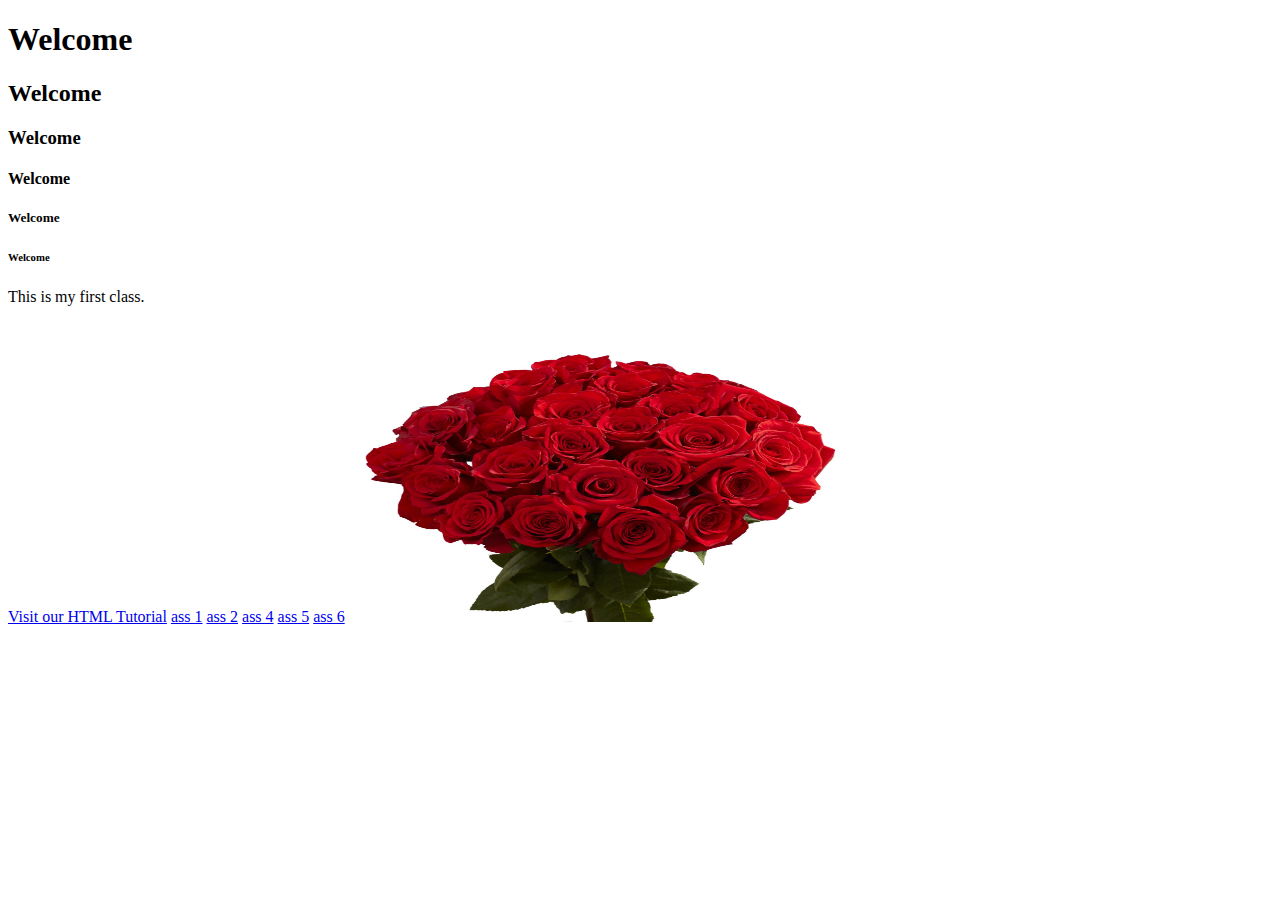
<file: index.html>
<!DOCTYPE html>
<html lang="en-US">
<body>

<h1>Welcome</h1>
<h2>Welcome</h2>
<h3>Welcome</h3>
<h4>Welcome</h4>
<h5>Welcome</h5>
<h6>Welcome</h6>

<p>This is my first class.</p>
<a href="https://www.w3schools.com/html/">Visit our HTML Tutorial</a>
<a href="inde.html">ass 1</a>
<a href="index2.html">ass 2</a>
<a href="index4.html">ass 4</a>
<a href="Relativepositioning.html">ass 5</a>
<a href="Responsive iframe,bgimage.html">ass 6</a>

<img src="img.jpg" width="500" height="300">
</body>
</html>
</file>
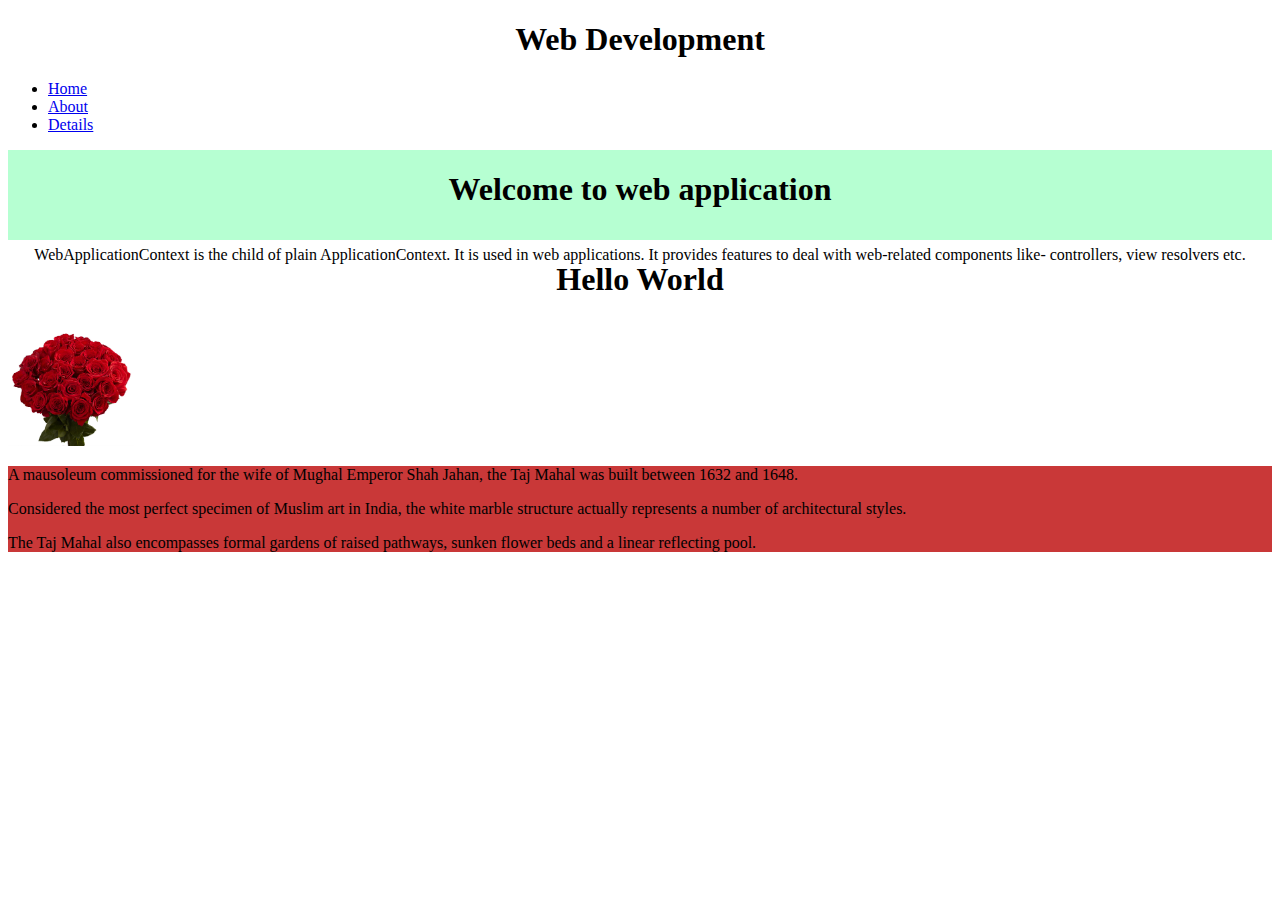
<file: inde.html>
<!DOCTYPE html>
<html lang="en">
<head>
    <meta charset="UTF-8">
    <meta http-equiv="X-UA-Compatible" content="IE=edge">
    <meta name="viewport" content="width=device-width, initial-scale=1.0">
    <title>Document</title>
    <link rel="stylesheet" href="style.css">
</head>
<body>
    <header>
        <h1>Web Development</h1>
        <nav>
            <ul>
                <li><a href ="#sample">Home</a></li>
                <li><a href ="#sample">About</a></li>
                <li><a href ="#sample">Details</a></li>
            </ul>
        </nav>
    </header>
    <section id="trailor">
        <h1>Welcome to web application</h1>
        <p>WebApplicationContext is the child of plain ApplicationContext. 
            It is used in web applications.
             It provides features to deal with web-related components like- controllers, view resolvers etc.</p>
    </section>
    <section id="Introduction >
        <div class="container">
            <div class="col1">
                <h1>Hello World</h1>
                 </div>
                <div class="col2">
                <img src="img.jpg" style=height:10% width=10%>
                </div>
                <div class="col3">
       <p>A mausoleum commissioned for the wife of Mughal Emperor Shah Jahan, the Taj Mahal was built between 1632 and 1648. </p>
       <p> Considered the most perfect specimen of Muslim art in India, the white marble structure actually represents a number of architectural styles.</p>
       <p>The Taj Mahal also encompasses formal gardens of raised pathways, sunken flower beds and a linear reflecting pool.</p>


                    </div>
                    </div>

                </section>
</body>
</html>
</file>
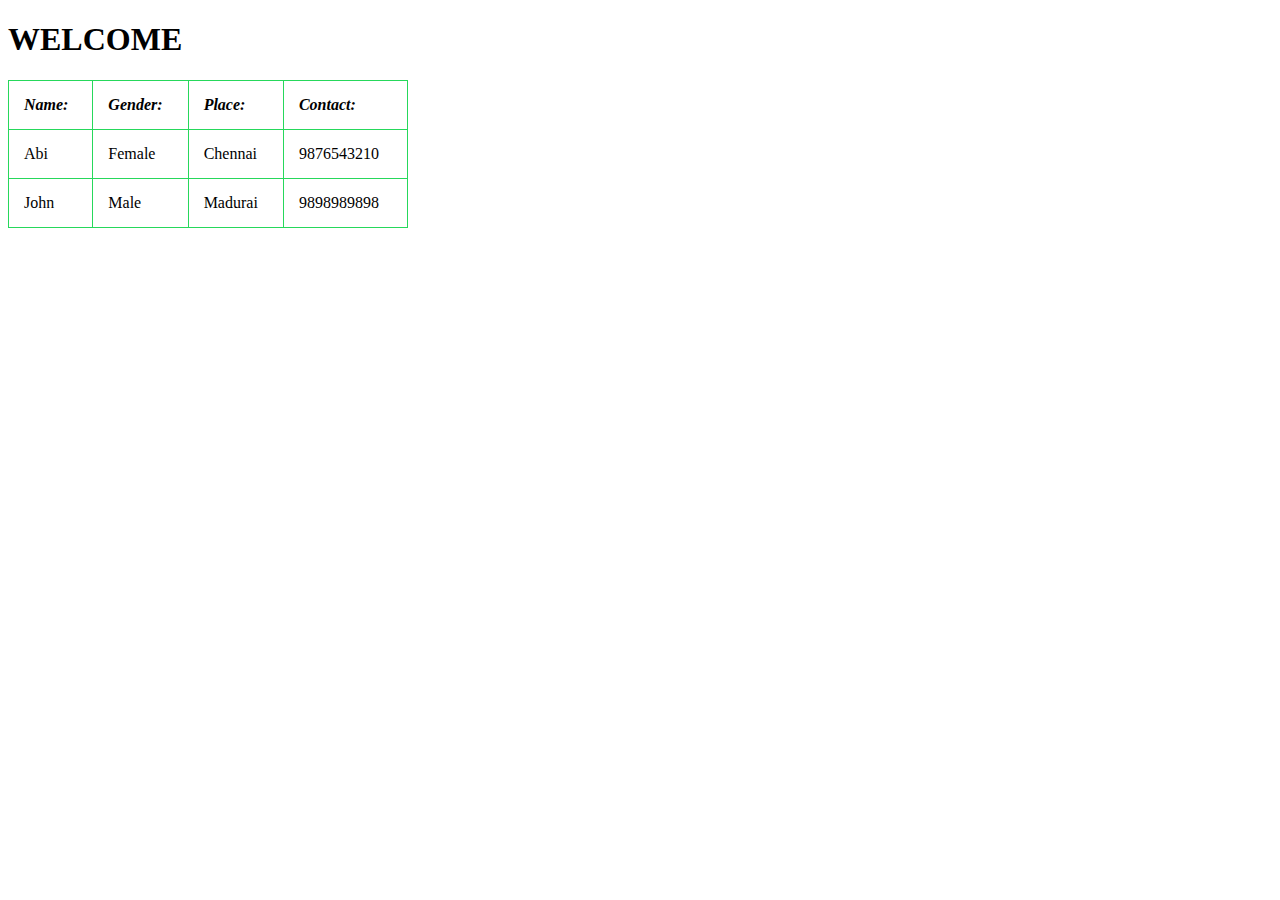
<file: index2.html>
<!DOCTYPE html>
<html lang="en">
<head>
    <meta charset="UTF-8">
    <meta http-equiv="X-UA-Compatible" content="IE=edge">
    <meta name="viewport" content="width=device-width, initial-scale=1.0">
    <title>table</title>
    <link rel="stylesheet" href="style2.css">
</head>
<body>
    <p><h1>WELCOME </h1></p>
    <table>
        <tr>

                <th><b><i>Name:</i></b></th>
                <th><b><i>Gender:</i></b></th>
                <th><b><i>Place:</i></b></th>
                 <th><b><i>Contact:</i></b></th>   
  </tr>
  <tr>
        <td>Abi</td>
        <td>Female</td>
        <td>Chennai</td>
        <td>9876543210</td>
    </tr>
    <tr>
        <td>John</td>
        <td>Male</td>
        <td>Madurai</td>
        <td>9898989898</td>
    </tr>
    
        </table>
</body>
</html>
</file>
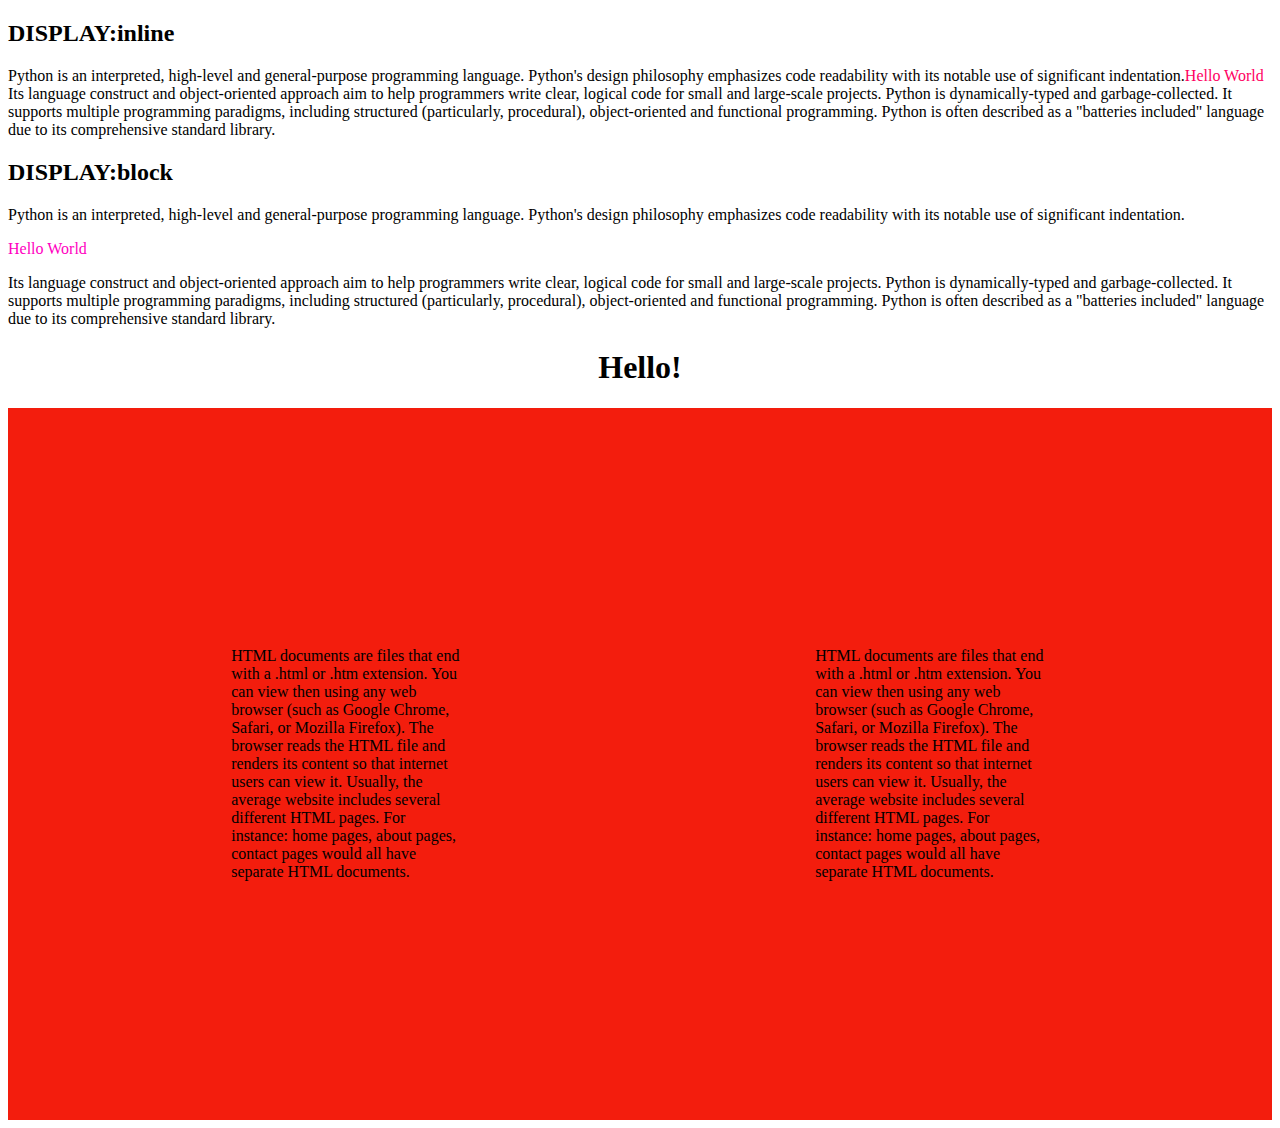
<file: index3.html>
<!DOCTYPE html>
<html lang="en">
<head>
    <meta charset="UTF-8">
    <meta http-equiv="X-UA-Compatible" content="IE=edge">
    <meta name="viewport" content="width=device-width, initial-scale=1.0">
    <link rel="stylesheet" href="style3.css">
    <title>Document</title>
</head>
<body>
    
   
        <h2>DISPLAY:inline</h2>
        <div> Python is an interpreted, high-level and
     general-purpose programming language. Python's design philosophy emphasizes code 
     readability with its notable use of significant indentation.<p class="sample1">Hello World</p> 
     Its language construct and object-oriented approach aim to help programmers
      write clear, logical code for 
      small and large-scale projects. Python is dynamically-typed and garbage-collected.
       It supports multiple programming paradigms, including structured (particularly,
        procedural), object-oriented and functional programming. Python is often described 
        as a "batteries included" language due to its comprehensive standard library.
    </div>
    <h2>DISPLAY:block</h2>
    <div> Python is an interpreted, high-level and
 general-purpose programming language. Python's design philosophy emphasizes code 
 readability with its notable use of significant indentation.<p class="sample2">Hello World</p>
  Its language construct and object-oriented approach aim to help programmers write clear, logical code for 
  small and large-scale projects. Python is dynamically-typed and garbage-collected.
   It supports multiple programming paradigms, including structured (particularly,
    procedural), object-oriented and functional programming. Python is often described 
    as a "batteries included" language due to its comprehensive standard library.
</div>
<h1>Hello!</h1>
<div id="hello">
 
<section class="col1">
<p>
    HTML documents are files that end with a .html or .htm extension. You can view then
     using any web browser (such as Google Chrome, Safari, or Mozilla Firefox). The browser 
     reads the HTML file and renders its content so that internet users can view it.
     Usually, the average website includes several different HTML pages. For instance: home pages, 
    about pages, contact pages would all have separate HTML documents.
</p>
</section>
<section class="col2">
    <p>
    HTML documents are files that end with a .html or .htm extension. You can view then
    using any web browser (such as Google Chrome, Safari, or Mozilla Firefox). The browser 
    reads the HTML file and renders its content so that internet users can view it.
    Usually, the average website includes several different HTML pages. For instance: home pages, 
   about pages, contact pages would all have separate HTML documents.
</p>
</section>
</div>
</body>
</html>
</file>
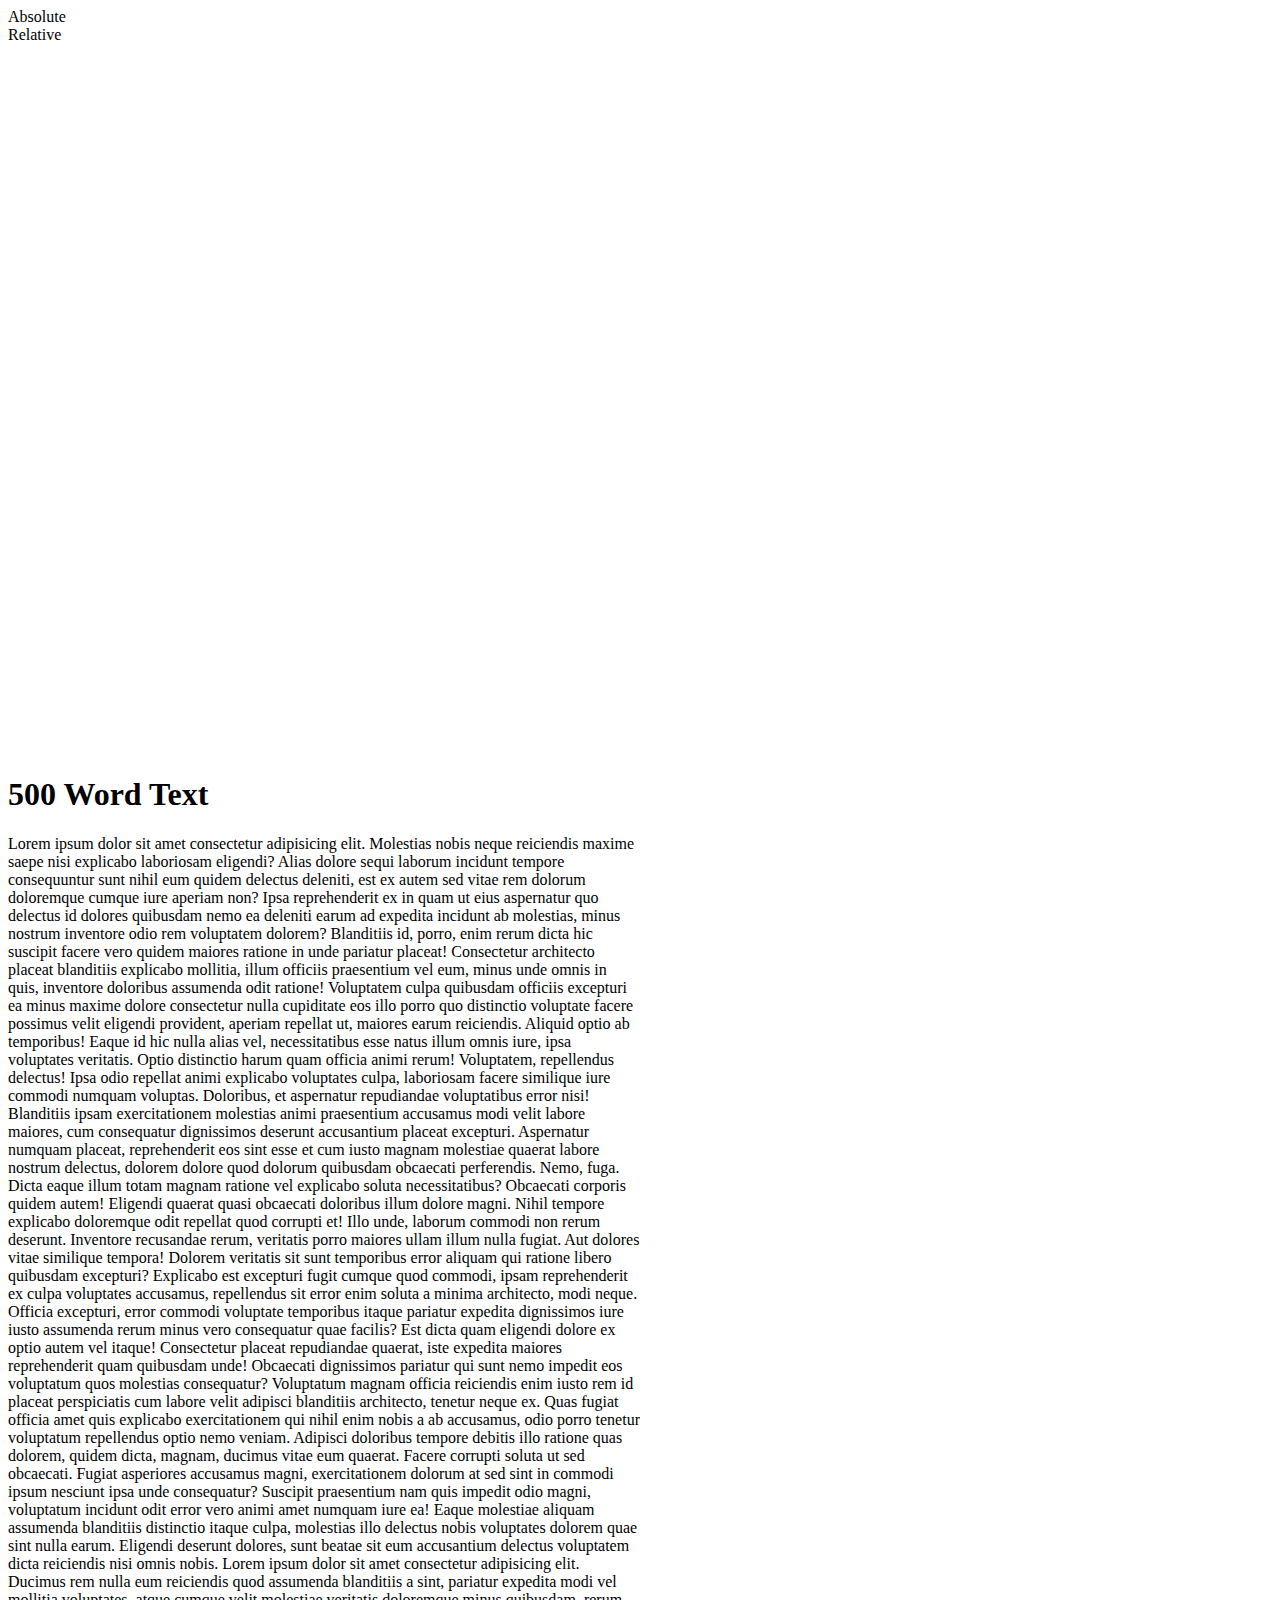
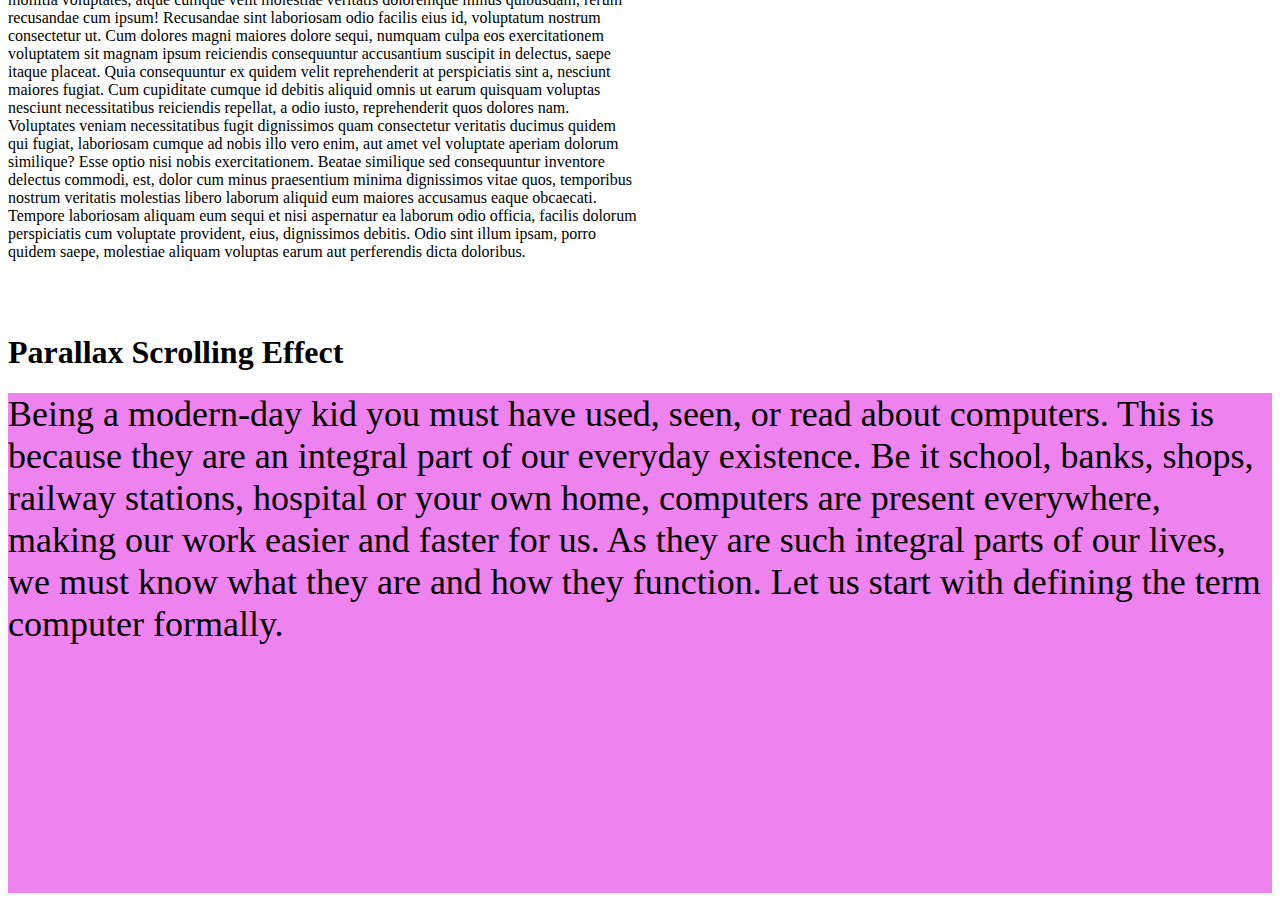
<file: Relativepositioning.html>
<!DOCTYPE html>
<html lang="en">
<head>
    <meta charset="UTF-8">
    <meta http-equiv="X-UA-Compatible" content="IE=edge">
    <meta name="viewport" content="width=device-width, initial-scale=1.0">
    <title>Document</title>
    <link rel="stylesheet" href="Relativepositioning.css">
</head>
<body>
    <section class="container1">
        <div id="img1">Absolute</div>
        <div id="img2">Relative </div>
    
</section>

<section class="container">
    <h1>500 Word Text</h1>
    <p>Lorem ipsum dolor sit amet consectetur adipisicing elit. Molestias nobis neque reiciendis maxime saepe nisi explicabo laboriosam eligendi? Alias dolore sequi laborum incidunt tempore consequuntur sunt nihil eum quidem delectus deleniti, est ex autem sed vitae rem dolorum doloremque cumque iure aperiam non? Ipsa reprehenderit ex in quam ut eius aspernatur quo delectus id dolores quibusdam nemo ea deleniti earum ad expedita incidunt ab molestias, minus nostrum inventore odio rem voluptatem dolorem? Blanditiis id, porro, enim rerum dicta hic suscipit facere vero quidem maiores ratione in unde pariatur placeat! Consectetur architecto placeat blanditiis explicabo mollitia, illum officiis praesentium vel eum, minus unde omnis in quis, inventore doloribus assumenda odit ratione! Voluptatem culpa quibusdam officiis excepturi ea minus maxime dolore consectetur nulla cupiditate eos illo porro quo distinctio voluptate facere possimus velit eligendi provident, aperiam repellat ut, maiores earum reiciendis. Aliquid optio ab temporibus! Eaque id hic nulla alias vel, necessitatibus esse natus illum omnis iure, ipsa voluptates veritatis. Optio distinctio harum quam officia animi rerum! Voluptatem, repellendus delectus! Ipsa odio repellat animi explicabo voluptates culpa, laboriosam facere similique iure commodi numquam voluptas. Doloribus, et aspernatur repudiandae voluptatibus error nisi! Blanditiis ipsam exercitationem molestias animi praesentium accusamus modi velit labore maiores, cum consequatur dignissimos deserunt accusantium placeat excepturi. Aspernatur numquam placeat, reprehenderit eos sint esse et cum iusto magnam molestiae quaerat labore nostrum delectus, dolorem dolore quod dolorum quibusdam obcaecati perferendis. Nemo, fuga. Dicta eaque illum totam magnam ratione vel explicabo soluta necessitatibus? Obcaecati corporis quidem autem! Eligendi quaerat quasi obcaecati doloribus illum dolore magni. Nihil tempore explicabo doloremque odit repellat quod corrupti et! Illo unde, laborum commodi non rerum deserunt. Inventore recusandae rerum, veritatis porro maiores ullam illum nulla fugiat. Aut dolores vitae similique tempora! Dolorem veritatis sit sunt temporibus error aliquam qui ratione libero quibusdam excepturi? Explicabo est excepturi fugit cumque quod commodi, ipsam reprehenderit ex culpa voluptates accusamus, repellendus sit error enim soluta a minima architecto, modi neque. Officia excepturi, error commodi voluptate temporibus itaque pariatur expedita dignissimos iure iusto assumenda rerum minus vero consequatur quae facilis? Est dicta quam eligendi dolore ex optio autem vel itaque! Consectetur placeat repudiandae quaerat, iste expedita maiores reprehenderit quam quibusdam unde! Obcaecati dignissimos pariatur qui sunt nemo impedit eos voluptatum quos molestias consequatur? Voluptatum magnam officia reiciendis enim iusto rem id placeat perspiciatis cum labore velit adipisci blanditiis architecto, tenetur neque ex. Quas fugiat officia amet quis explicabo exercitationem qui nihil enim nobis a ab accusamus, odio porro tenetur voluptatum repellendus optio nemo veniam. Adipisci doloribus tempore debitis illo ratione quas dolorem, quidem dicta, magnam, ducimus vitae eum quaerat. Facere corrupti soluta ut sed obcaecati. Fugiat asperiores accusamus magni, exercitationem dolorum at sed sint in commodi ipsum nesciunt ipsa unde consequatur? Suscipit praesentium nam quis impedit odio magni, voluptatum incidunt odit error vero animi amet numquam iure ea! Eaque molestiae aliquam assumenda blanditiis distinctio itaque culpa, molestias illo delectus nobis voluptates dolorem quae sint nulla earum. Eligendi deserunt dolores, sunt beatae sit eum accusantium delectus voluptatem dicta reiciendis nisi omnis nobis.
       Lorem ipsum dolor sit amet consectetur adipisicing elit. Ducimus rem nulla eum reiciendis quod assumenda blanditiis a sint, pariatur expedita modi vel mollitia voluptates, atque cumque velit molestiae veritatis doloremque minus quibusdam, rerum recusandae cum ipsum! Recusandae sint laboriosam odio facilis eius id, voluptatum nostrum consectetur ut. Cum dolores magni maiores dolore sequi, numquam culpa eos exercitationem voluptatem sit magnam ipsum reiciendis consequuntur accusantium suscipit in delectus, saepe itaque placeat. Quia consequuntur ex quidem velit reprehenderit at perspiciatis sint a, nesciunt maiores fugiat. Cum cupiditate cumque id debitis aliquid omnis ut earum quisquam voluptas nesciunt necessitatibus reiciendis repellat, a odio iusto, reprehenderit quos dolores nam. Voluptates veniam necessitatibus fugit dignissimos quam consectetur veritatis ducimus quidem qui fugiat, laboriosam cumque ad nobis illo vero enim, aut amet vel voluptate aperiam dolorum similique? Esse optio nisi nobis exercitationem. Beatae similique sed consequuntur inventore delectus commodi, est, dolor cum minus praesentium minima dignissimos vitae quos, temporibus nostrum veritatis molestias libero laborum aliquid eum maiores accusamus eaque obcaecati. Tempore laboriosam aliquam eum sequi et nisi aspernatur ea laborum odio officia, facilis dolorum perspiciatis cum voluptate provident, eius, dignissimos debitis. Odio sint illum ipsam, porro quidem saepe, molestiae aliquam voluptas earum aut perferendis dicta doloribus.
    </p>
    </section> <br><br>

        <h1>Parallax Scrolling Effect</h1>
         <section class="parallax"></section>
         <section style="height: 500px;background-color:violet;font-size: 36px;">
            Being a modern-day kid you must have used, seen, or read about computers. This is because they are an integral part of our everyday existence. Be it school, banks, shops, railway stations, hospital or your own home, computers are present everywhere, making our work easier and faster for us. As they are such integral parts of our lives, we must know what they are and how they function. Let us start with defining the term computer formally.
        
        
        </section>

</body>
</html>
</file>
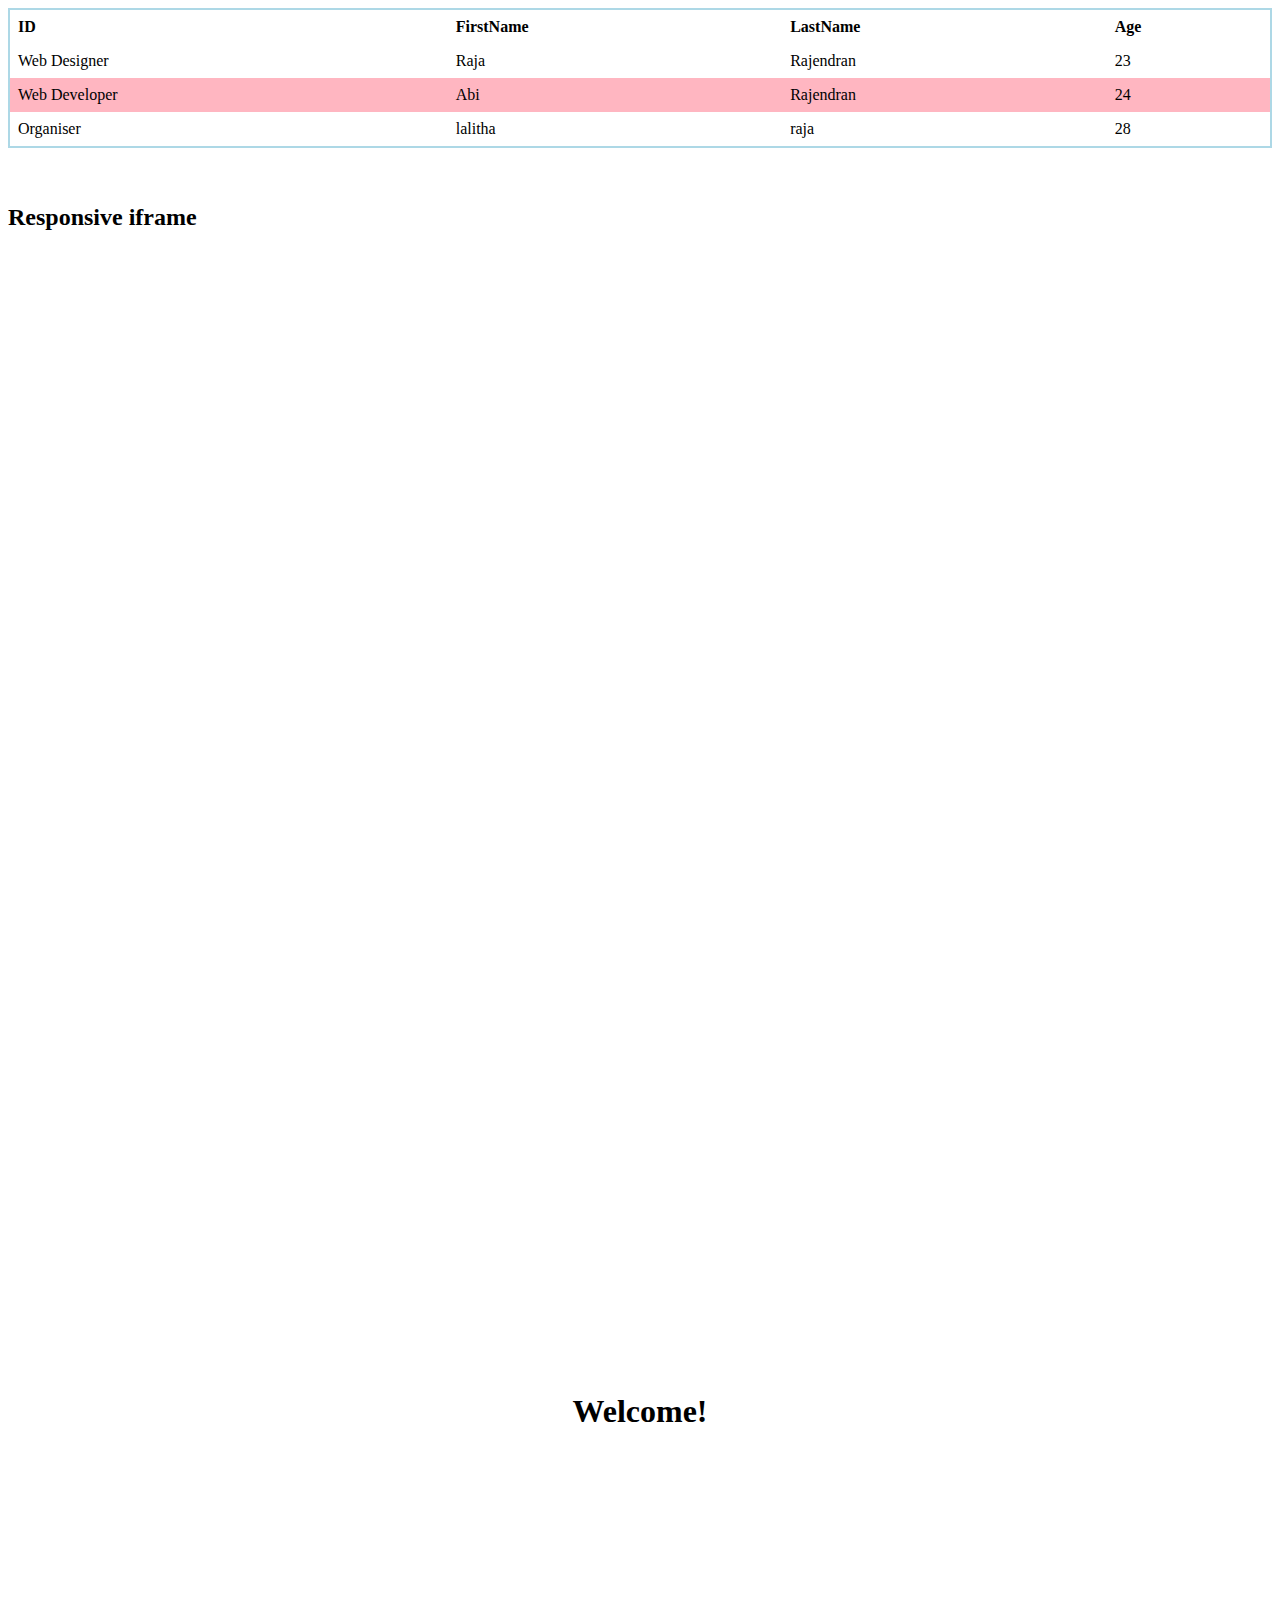
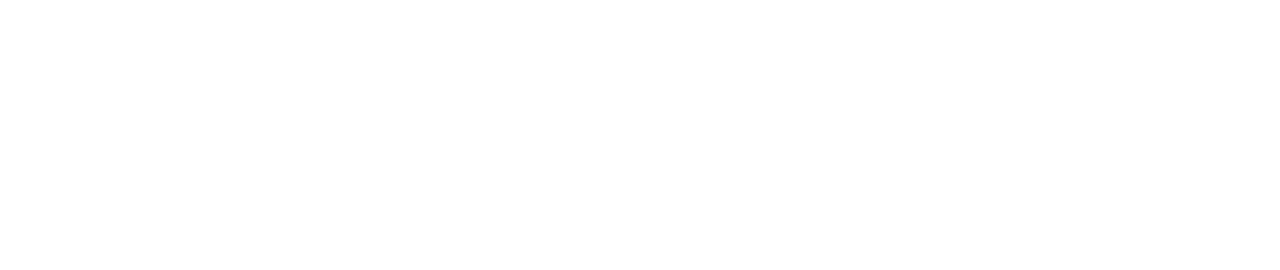
<file: Responsive iframe,bgimage.html>
<!DOCTYPE html>
<html lang="en">
<head>
    <meta charset="UTF-8">
    <meta http-equiv="X-UA-Compatible" content="IE=edge">
    <meta name="viewport" content="width=device-width, initial-scale=1.0">
    <link rel="stylesheet" href="Responsive iframe,bgimage.css">
    <title>Document</title>
</head>
<body>
<table>
    <thead>
        <tr>
            <th>ID</th>
            <th>FirstName</th>
            <th>LastName</th>
            <th>Age</th>
            
        </tr>
    </thead>
    <tbody>
        <tr>
        <td data-col-title="ID">Web Designer</td>
            <td data-col-title="FirstName">Raja</td>
            <td data-col-title="LastName">Rajendran</td>
            <td data-col-title="Age">23</td>
        </tr>
        <tr>
            <td data-col-title="ID">Web Developer</td>
                <td data-col-title="FirstName">Abi</td>
                <td data-col-title="LastName">Rajendran</td>
                <td data-col-title="Age">24</td>
            </tr>
            <tr>
                <td data-col-title="ID">Organiser</td>
                    <td data-col-title="FirstName">lalitha</td>
                    <td data-col-title="LastName">raja</td>
                    <td data-col-title="Age">28</td>
                </tr>
    </tbody>
</table><br><br>
<h2>Responsive iframe</h2>
<div class="container">
    <iframe class="responsiveiframe" src=https://www.youtube.com/embed/tgbNymZ7vqY></iframe>
</div>

<section class="bgimage">
    <h1>Welcome!</h1>
</section>
</body>
</file>
<file: style.css>
#Introduction{
    background: rgb(65, 65, 65);
}

.container
{
    height: 100vh;
    background-color: rgb(2, 10, 12);
    margin:auto;
    width: 110%;
    padding:4rem;
    display:flex;
}
#trailor
{
    background-color:rgb(182, 255, 210);
    height:10vh;
    display: grid;
    place-items: center;
    min-width: auto;
   
}
.col1,.col2,.col3{
    margin:auto;
}
.col3
{
    background-color: rgb(201, 56, 56);
    width=10%;
}
h1{
    display:grid;
    place-items: center;
}
p{
    min-width: 5%;

}
</file>
<file: style2.css>
table{
    width:400px;
}
th{
    text-align: left;

}
table,th,td{
    border:1px solid rgb(38, 216, 91);
    border-collapse: collapse;
}
th,td{
    padding:15px;
}
</file>
<file: style3.css>
.sample1
{
display: inline;
color:rgb(255, 0, 98);
}
.sample2
{
display: block;
color:rgb(255, 0, 191);
}

#hello
{
    display:flex;
    background-color: rgb(243, 29, 13);
    padding:3rem;
      
}
.col1{
    padding:15%;
}
.col2{
    padding:15%;
}
h1{
    display:grid;
    place-items: center;
}
</file>
<file: Relativepositioning.css>
table{
    border-collapse: collapse;
    border-spacing: 0;
    width:100%;
    border: 2px solid lightblue;
}
th,td{
    text-align: left;
    padding:8px;
}
tr:nth-child(even){
    background-color: lightpink;
}
.container{
    position: relative;
    width: 50%;
    overflow: hidden;
    padding-top: 56.25%;
    
}
.responsiveiframe{
    position: absolute;
    top: 0;
    left: 0;
    bottom: 0;
    right: 0;
    width: 50%;
    height:50%;
    border:none;
}

  .bgimage{
    display:flex;
    align-items:center;
    justify-content:center;
    height:100vh;
    background-image:url(https://images.unsplash.com/photo-1611748663584-15bb3cd33166?ixlib=rb-1.2.1&ixid=MnwxMjA3fDB8MHxwaG90by1wYWdlfHx8fGVufDB8fHx8&auto=format&fit=crop&w=1500&q=80);
    background-blend-mode:overlay;
    background-attachment:fixed;
    background-position:center;
    background-size:cover;

  }
</file>
<file: Responsive iframe,bgimage.css>
table{
    border-collapse: collapse;
    border-spacing: 0;
    width:100%;
    border: 2px solid lightblue;
}
th,td{
    text-align: left;
    padding:8px;
}
tr:nth-child(even){
    background-color: lightpink;
}
.container{
    position: relative;
    width: 50%;
    overflow: hidden;
    padding-top: 56.25%;
    
}
.responsiveiframe{
    position: absolute;
    top: 0;
    left: 0;
    bottom: 0;
    right: 0;
    width: 50%;
    height:50%;
    border:none;
}

  .bgimage{
    display:flex;
    align-items:center;
    justify-content:center;
    height:100vh;
    background-image:url(https://images.unsplash.com/photo-1611748663584-15bb3cd33166?ixlib=rb-1.2.1&ixid=MnwxMjA3fDB8MHxwaG90by1wYWdlfHx8fGVufDB8fHx8&auto=format&fit=crop&w=1500&q=80);
    background-blend-mode:overlay;
    background-attachment:fixed;
    background-position:center;
    background-size:cover;

  }
</file>
